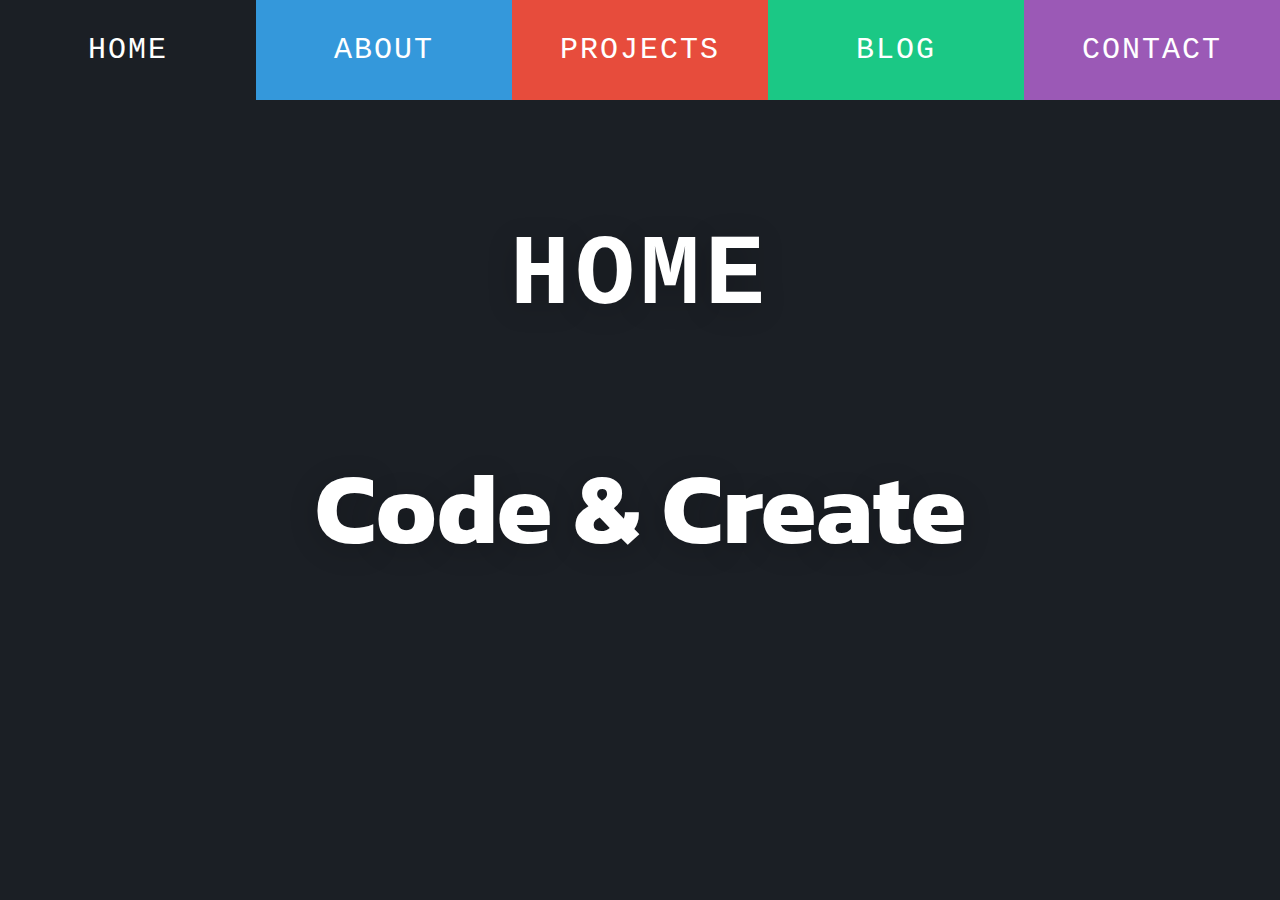
<file: changingColor/index.html>
<!DOCTYPE html>
<html lang="en">
<head>
    <meta charset="UTF-8">
    <meta name="viewport" content="width=device-width, initial-scale=1.0">
    <link rel="stylesheet" href="./style.css">
    <script src="./script.js" defer></script>
    <link rel="preconnect" href="https://fonts.googleapis.com">
    <link rel="preconnect" href="https://fonts.gstatic.com" crossorigin>
    <link href="https://fonts.googleapis.com/css2?family=Kanit:ital,wght@0,100;0,200;0,300;0,400;0,500;0,600;0,700;0,800;0,900;1,100;1,200;1,300;1,400;1,500;1,600;1,700;1,800;1,900&family=Poppins:ital,wght@0,100;0,200;0,300;0,400;0,500;0,600;0,700;0,800;0,900;1,100;1,200;1,300;1,400;1,500;1,600;1,700;1,800;1,900&display=swap" rel="stylesheet">
    <title>Changing Color</title>
</head>
<body>
    <div class="container">
        <div class="navigation">
            <a href="#" class="nav-link home" style="--i: #1b1f25">Home</a>
            <a href="#" class="nav-link about" style="--i: #3498db">About</a>
            <a href="#" class="nav-link projects" style="--i: #e74c3c">Projects</a>
            <a href="#" class="nav-link blog" style="--i: #1bc885">Blog</a>
            <a href="#" class="nav-link contact" style="--i: #9b59b6">Contact</a>
        </div>
        <div class="pages">
            <div class="page home change" style="--i: #1b1f25">
                <h1>Home <span>Code & Create</span></h1>
            </div>
            <div class="page about" style="--i: #3498db">
                <h1>About <span>Code & Create</span></h1>
            </div>
            <div class="page projects" style="--i: #e74c3c">
                <h1>Projects <span>Code & Create</span></h1>
            </div>
            <div class="page blog" style="--i: #1bc885">
                <h1>Blog <span>Code & Create</span></h1>
            </div>
            <div class="page contact" style="--i: #9b59b6">
                <h1>Contact <span>Code & Create</span></h1>
            </div>
        </div>
    </div>
</body>
</html>
</file>
<file: changingColor/style.css>
* {
    margin: 0;
    padding: 0;
    box-sizing: border-box;
    text-decoration: none;
    font-family: 'Courier New', Courier, monospace;
}

html {
    font-size: 62.5%;
}

.container {
    width: 100%;
    height: 100vh;
    background-color: #1b1f25;
    position: relative;
    overflow: hidden;
}

.navigation {
    width: 100%;
    height: 10rem;
    display: flex;
}

.nav-link {
    flex: 1;
    font-size: 3rem;
    text-transform: uppercase;
    letter-spacing: 0.2rem;
    color: #fff;
    display: flex;
    justify-content: center;
    align-items: center;
    background-color: var(--i);
}

.page {
    width: 100%;
    height: calc(100vh - 10rem);
    position: absolute;
    bottom: 0;
    display: flex;
    justify-content: center;
    background-color: var(--i);
    transform: translateX(100%);
    transition: transform 0.5s 0.5s;
}

.change.page{
    transform: translateX(0);
    z-index: 100;
    transition: transform 0.5s;
}
.page h1 {
    margin-top: 12rem;
    font-size: 10rem;
    color: #fff;
    width: 80rem;
    letter-spacing: .5rem;
    text-transform: uppercase;
    text-align: center;
    text-shadow: 0 .5rem 3rem rgba(0, 0, 0, .2);
}

.page h1 span {
    display: block;
    font-family: "Kanit", sans-serif;
    text-transform: capitalize;
    color: #fff;
    letter-spacing: 0;
    margin-top: 10rem;
}

@media (max-width: 820px) {
    html{
        font-size: 57%;
    }
}


@media (max-width: 430px) {
    html{
        font-size: 50%;
    }
}

@media (max-width: 375px) {
    html{
        font-size: 40%;
    }
}
</file>
